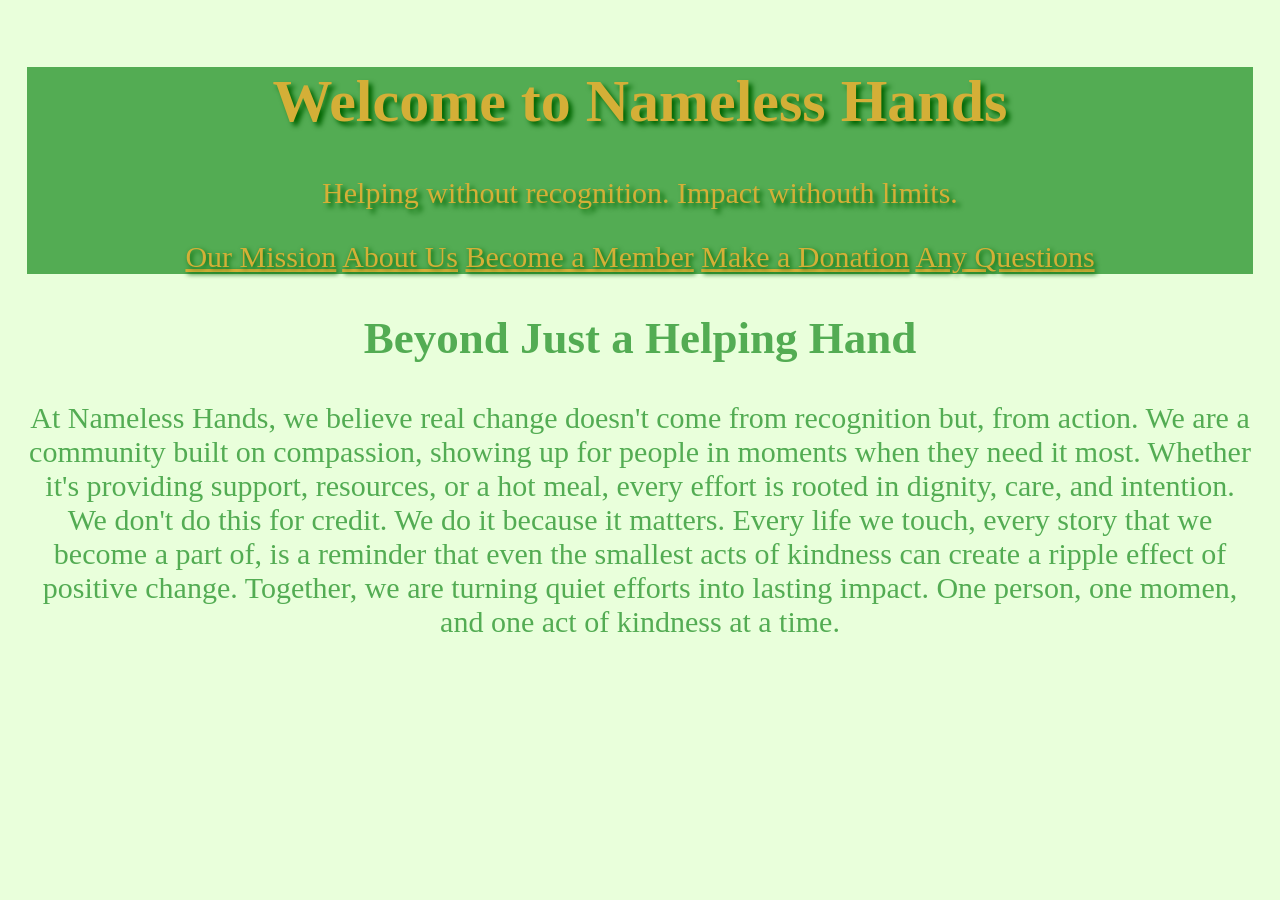
<file: index.html>
<!DOCTYPE html>
<html land="en">
<head>
  <meta charset="UTF-8">
   <meta name="viewport" content="width=device-width, initial-scale=1.0">
  <title>Nameless Hands Non-Profit</title>
  <link rel="stylesheet" href="styles.css">
</head>

<body>
  <header>
  <h1>Welcome to Nameless Hands</h1>
  <p>Helping without recognition. Impact withouth limits.</p>
    <nav>
      <a href="index.html">Our Mission</a>
      <a href="about.html">About Us</a>
      <a href="members.html">Become a Member</a>
      <a href="donate.html">Make a Donation</a>
      <a href="contact.html">Any Questions</a>
    </nav>
  </header>

  <div class="introduction">
    <h2>Beyond Just a Helping Hand</h2>
    <p>At Nameless Hands, we believe real change doesn't come from recognition but, from action.
    
    We are a community built on compassion, showing up for people in moments when they need it most. Whether it's providing support, resources, or a hot meal, every effort is rooted in dignity, care, and intention.
    
    We don't do this for credit.
    We do it because it matters.
    
    Every life we touch, every story that we become a part of, is a reminder that even the smallest acts of kindness can create a ripple effect of positive change.
    
    Together, we are turning quiet efforts into lasting impact. One person, one momen, and one act of kindness at a time.</p>
  </div>
</body>
</file>
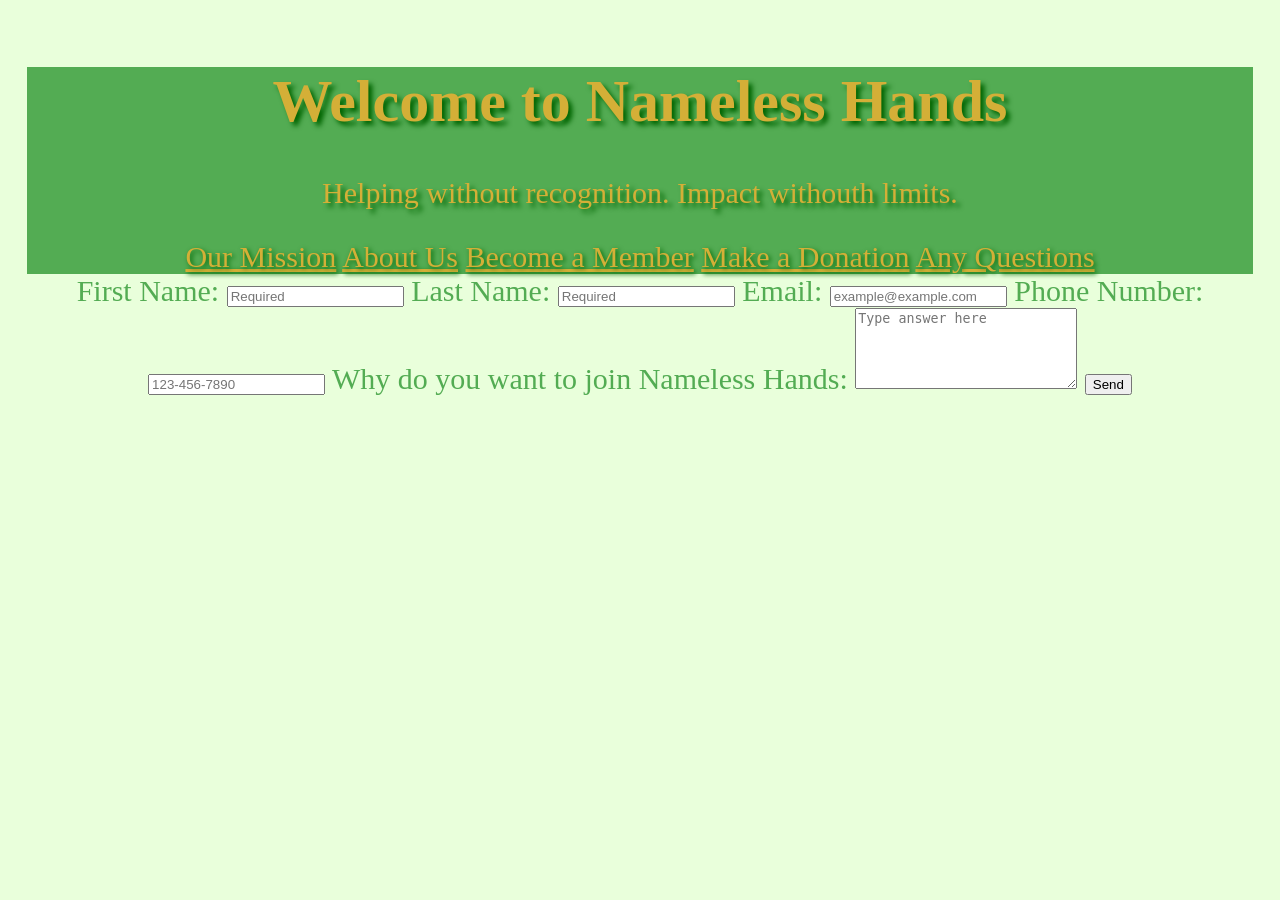
<file: members.html>
<!DOCTYPE html>
<html lang="en">
<head>
<meta charset="UTF-8">
<title>Uncharted Pathways Contact</title>
<link rel="stylesheet" href="styles.css">
<meta name="viewport" content="width=device-width, initial-scale=1.0">
</head>
<body>
<header>
  <h1>Welcome to Nameless Hands</h1>
  <p>Helping without recognition. Impact withouth limits.</p>
    <nav>
      <a href="index.html">Our Mission</a>
      <a href="about.html">About Us</a>
      <a href="members.html">Become a Member</a>
      <a href="donate.html">Make a Donation</a>
      <a href="contact.html">Any Questions</a>
    </nav>
  </header>
<section>
 <div class="contact-container">
 <form>
  <label for="fname">First Name: </label>
  <input type="text" id="fname" name="firstname" required placeholder="Required">
  <label for="lname">Last Name: </label>
  <input type="text" id="lname" name="lastname" required placeholder="Required">
  <label for="email">Email: </label>
  <input type="email" id="email" name="email" required placeholder="example@example.com">
  <label for="phone">Phone Number: </label>
  <input type="tel" id="phone" name="phone" required placeholder="123-456-7890">
  <label for="message">Why do you want to join Nameless Hands: </label>
  <textarea id="message" rows="5" cols="25" name="message" placeholder="Type answer here"></textarea>
  <button type="submit">Send</button>
 </form>
 </div>
</section>
</file>
<file: styles.css>
header {
  background-color: hsl(120, 35%, 50%);
  color: #D4AF37;
  text-shadow: 4px 4px 5px #006400;
}

a {
  color: #D4AF37;
  text-shadow: 2px 2px 5px #006400;
}

body {
  background-color: #e9ffdb;
  color: hsl(120, 35%, 50%);
  text-align: center;
  font-size: 30px;
  padding: 2px;
  margin: 25px;
}
</file>
